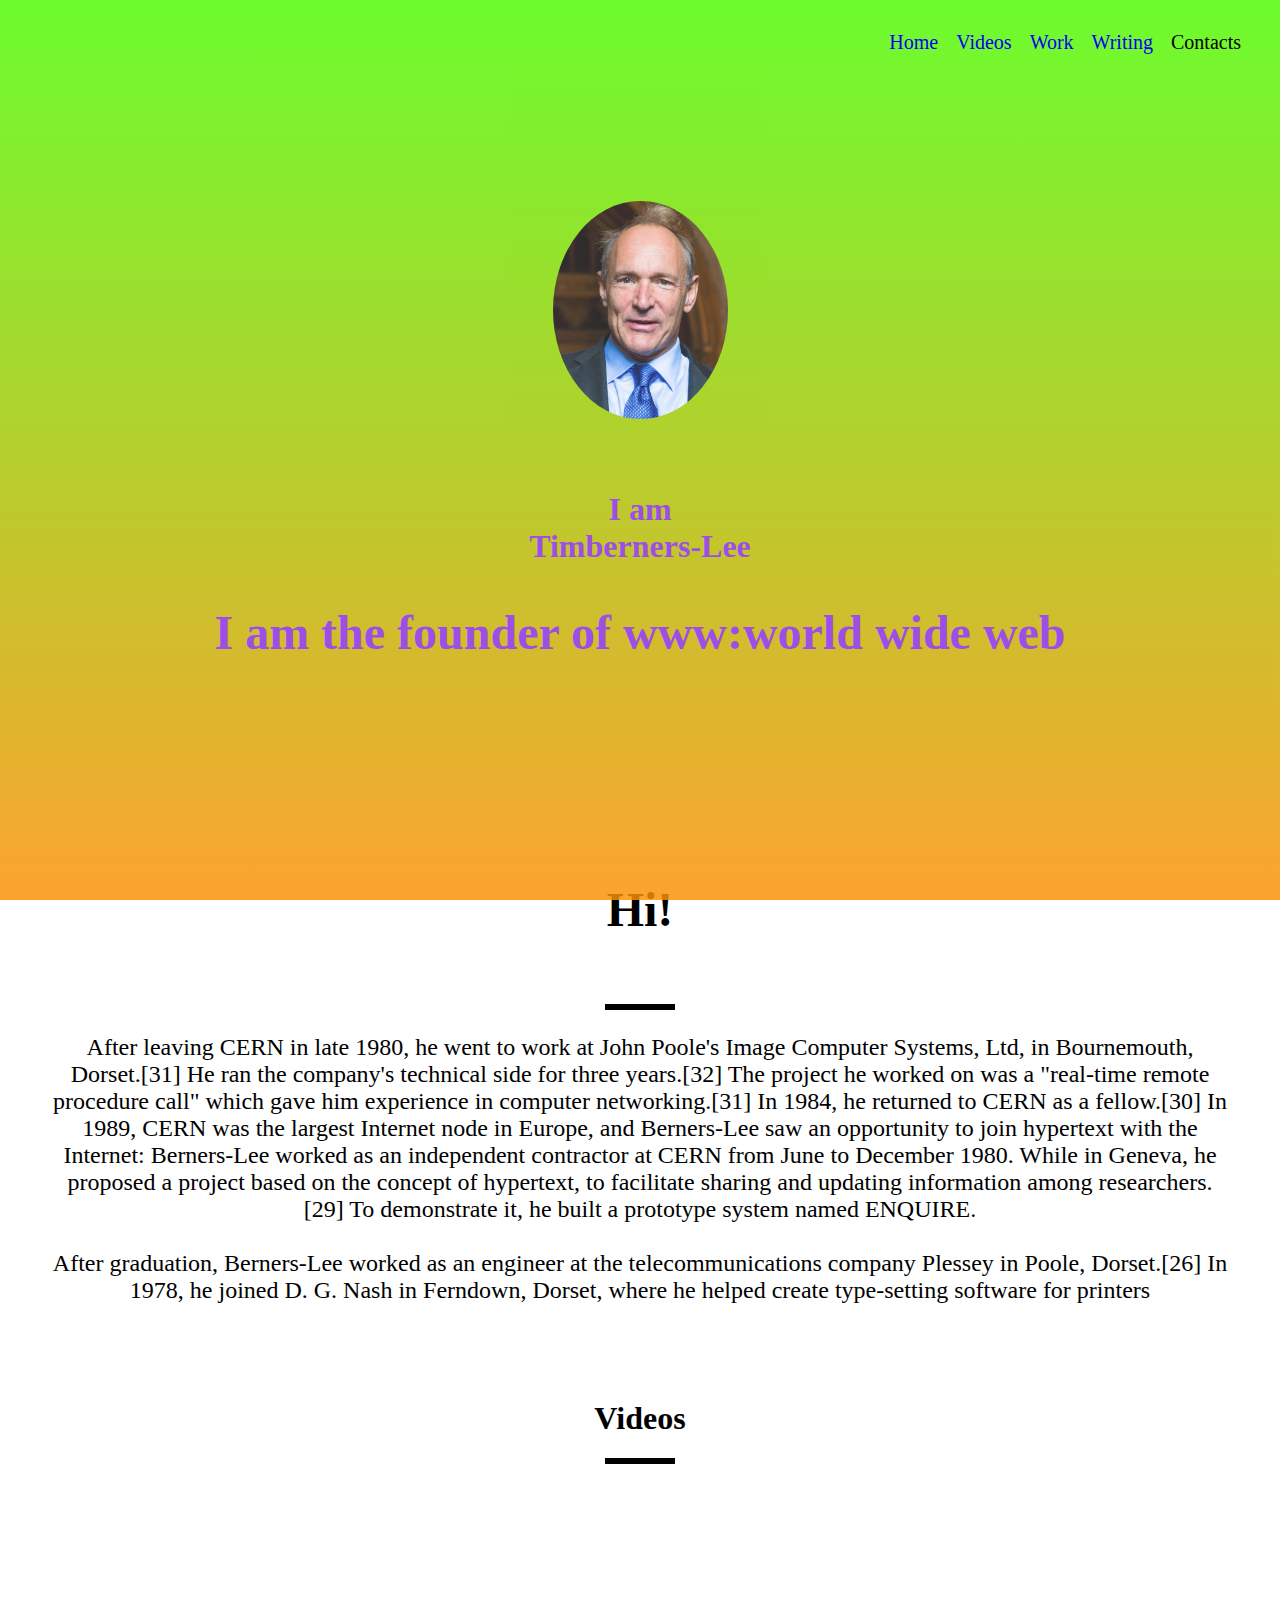
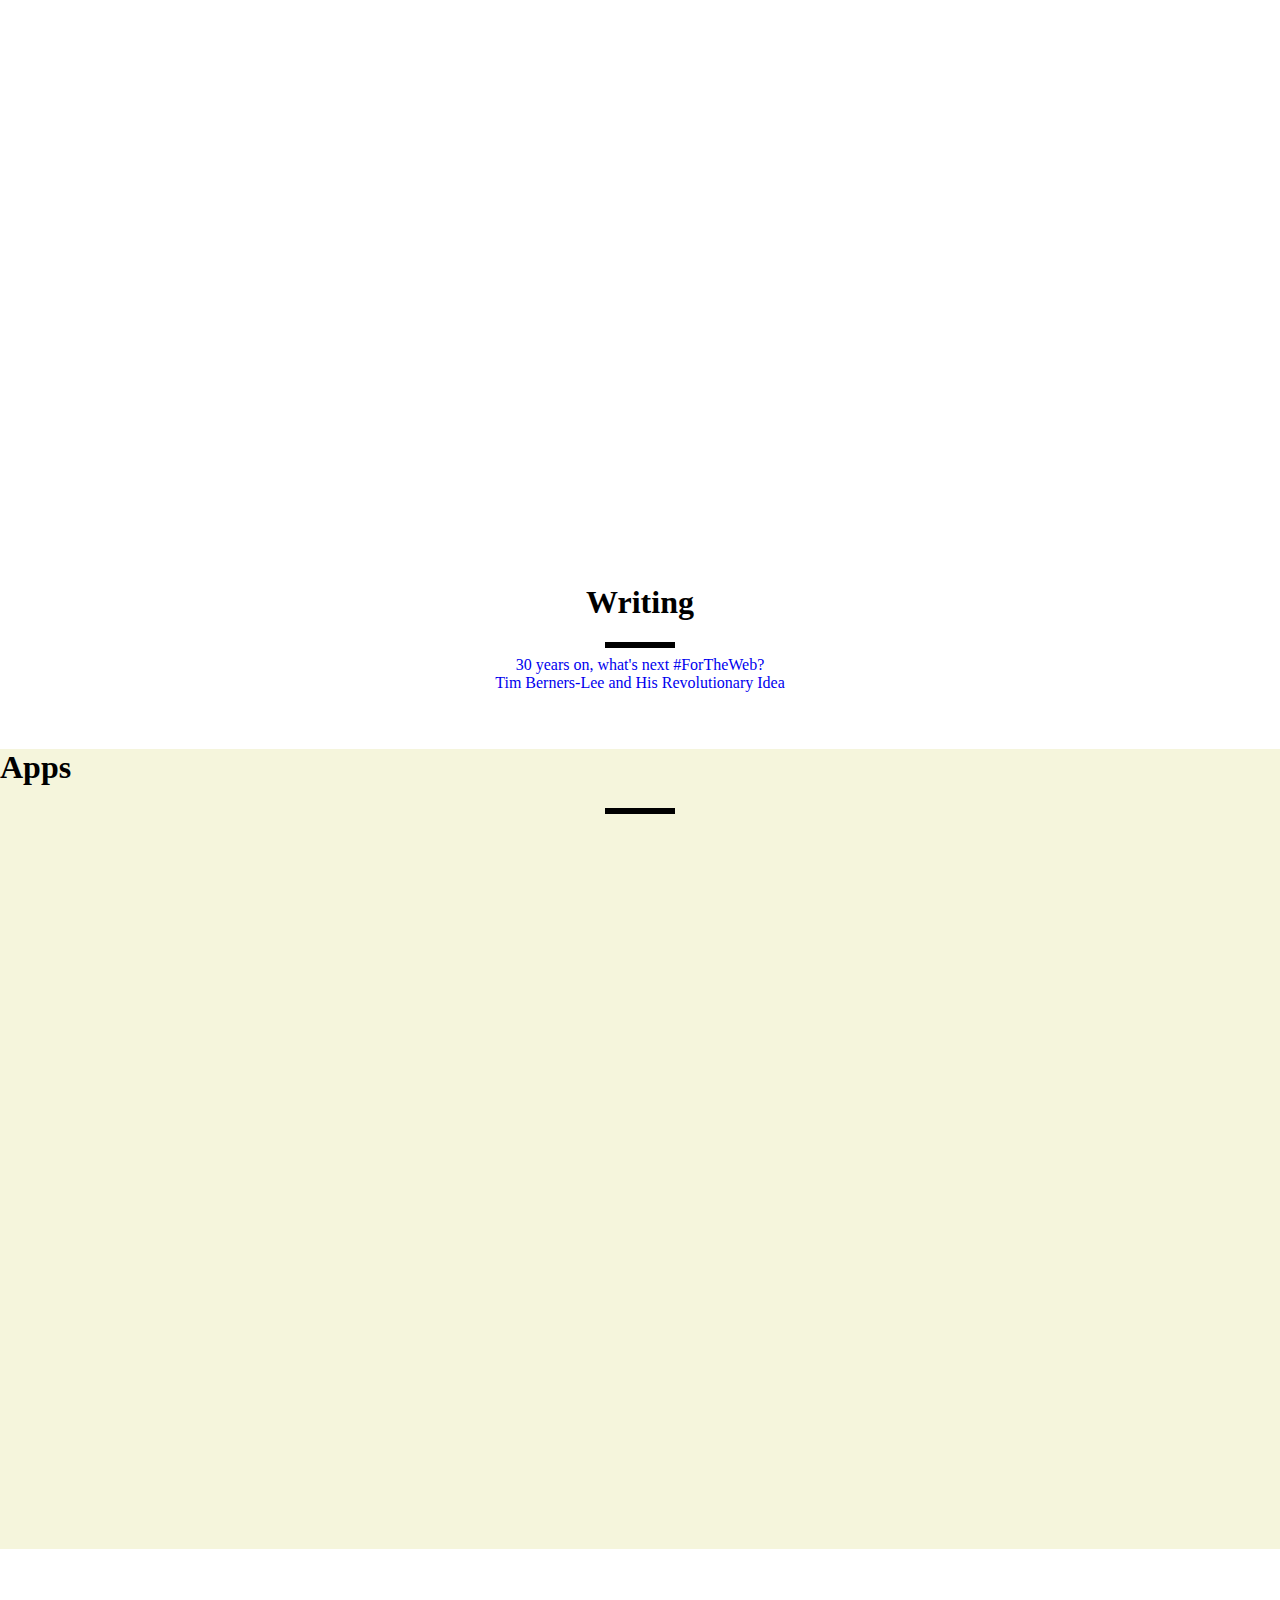
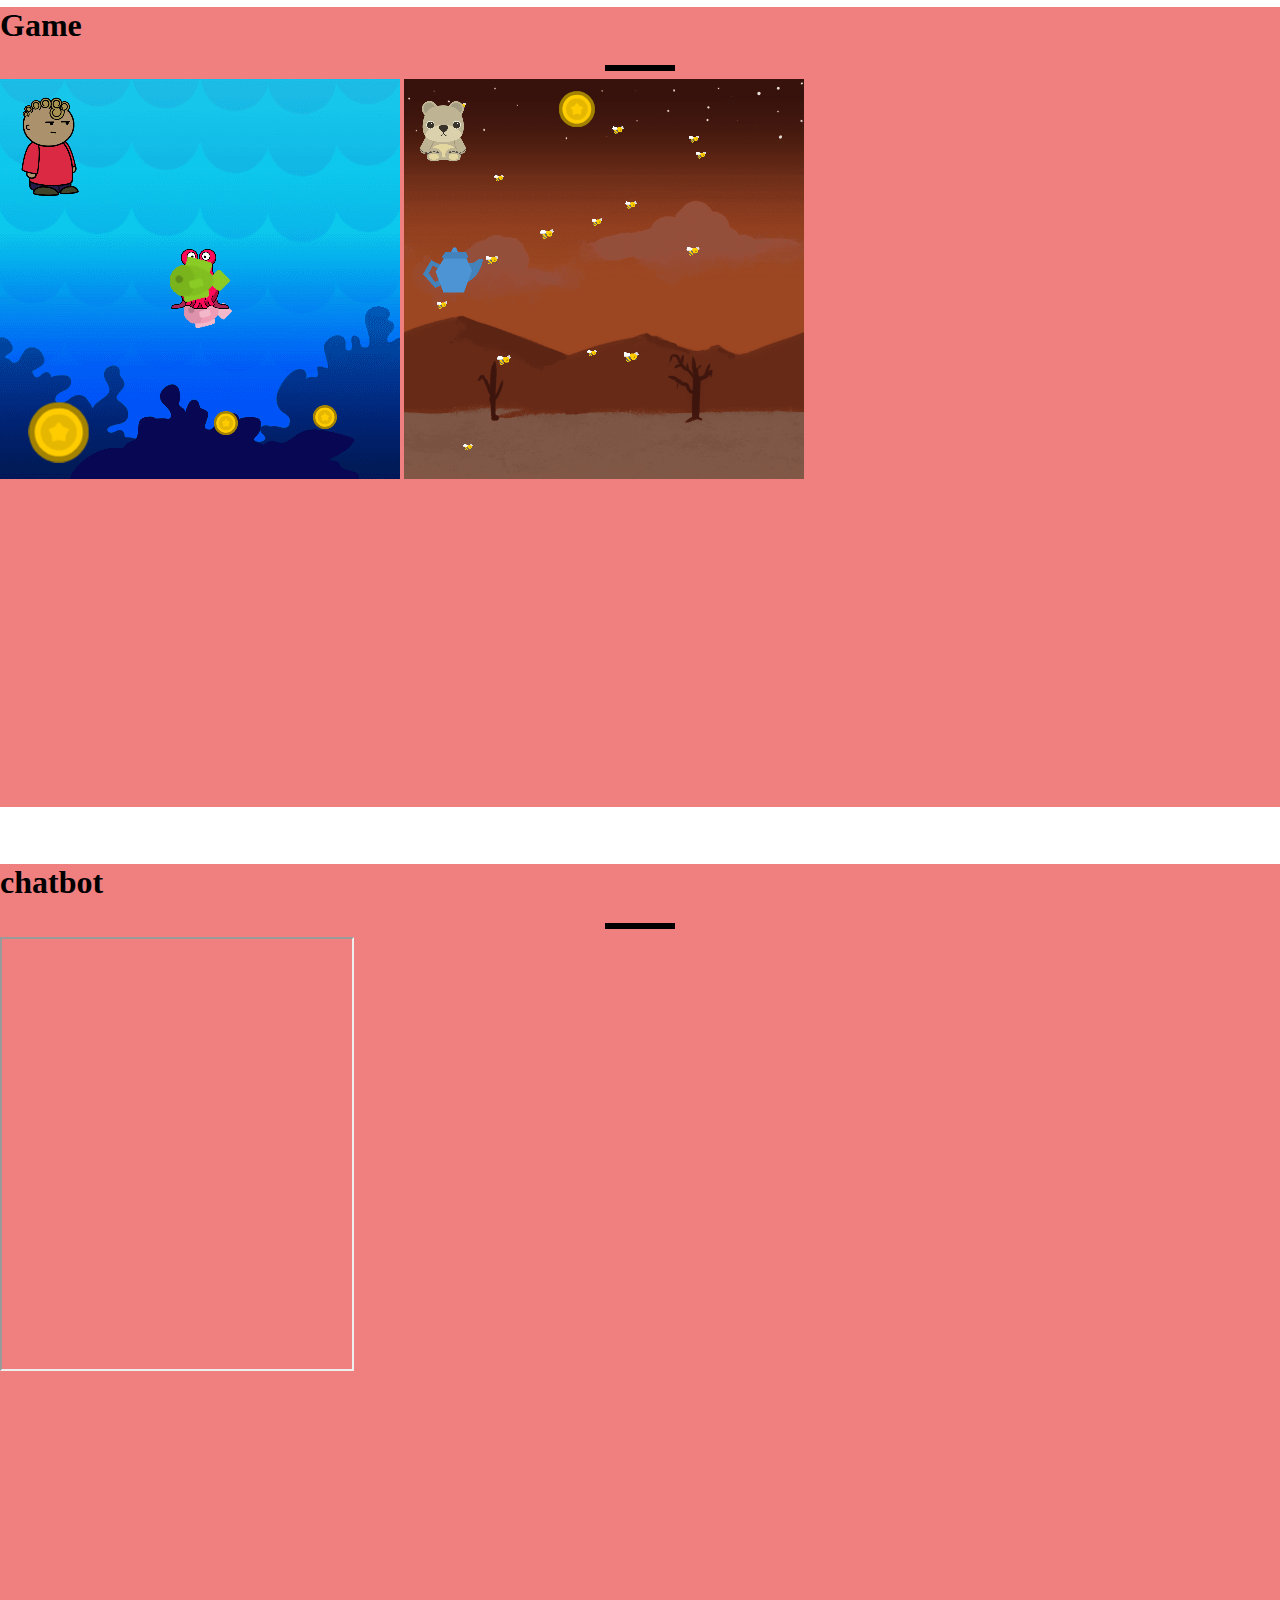
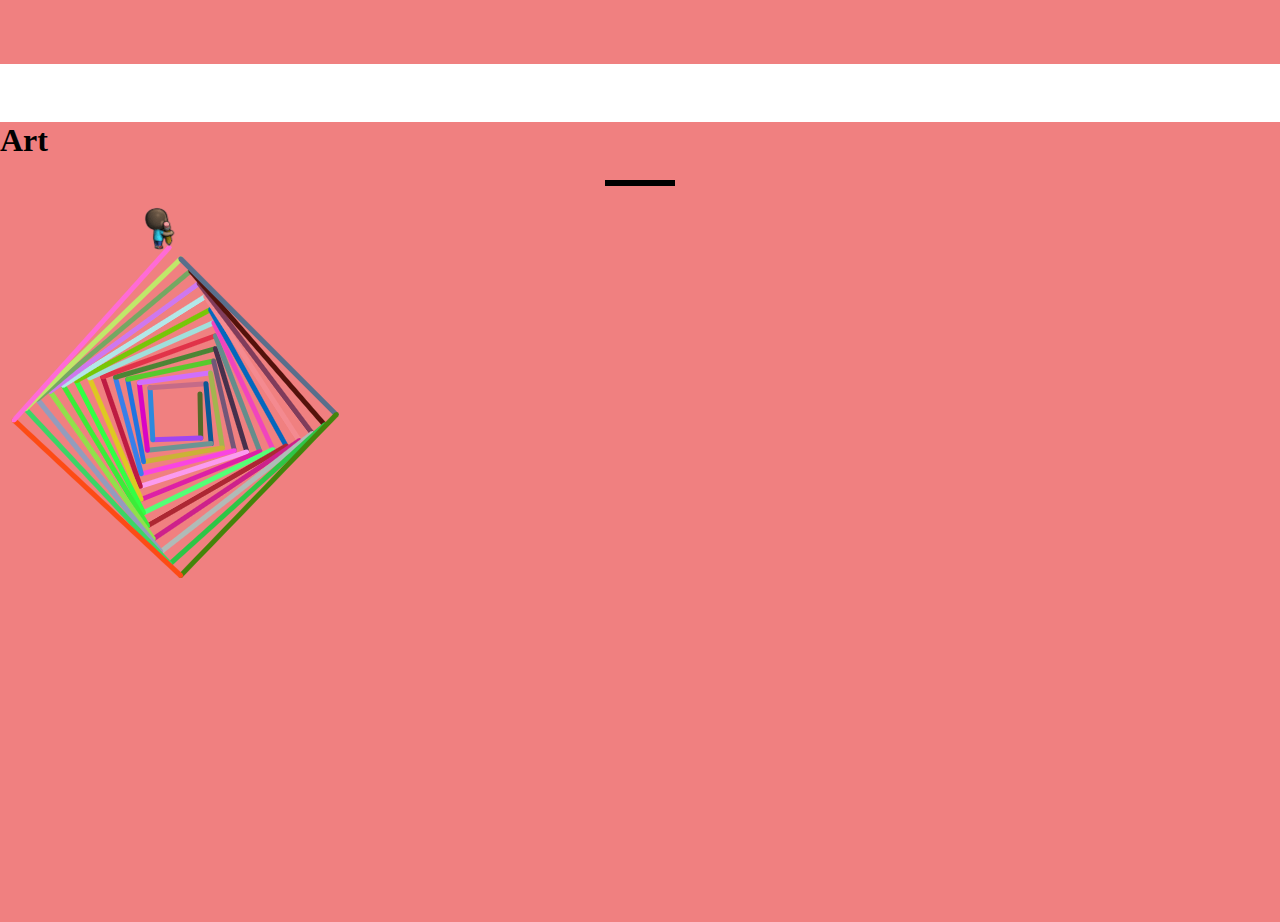
<file: index.html>
<html>

<head>
    <title> Sir Timberners-Lee</title>
    <link rel="stylesheet" href="style.css">
</head>

<body>
    <ul class="menu">
        <li class="links"><a href="#Wellcome">Home</a></li>
        <li class="links"><a href="#Videos">Videos</a></li>
        <li class="links"><a href="#Work">Work</a></li>
        <li class="links"><a href="#Writing">Writing</a></li>
        <li class="links">Contacts</li>
    </ul>
    <section id="Wellcome">
        <div class="di">
            <img src="Stbl.jpeg" class="profile">
            <h1>I am
                <br>
                <span id="sp">
                    Timberners-Lee
                    <h2>I am the founder of www:world wide web</h2>
                </span>
            </h1>
        </div>

    </section>


    <section id="Bio">
        <h1>Hi!</h1> <br>
        <div class="line"></div>
        <p>After leaving CERN in late 1980, he went to work at John Poole's Image Computer Systems, Ltd, in Bournemouth, Dorset.[31] He ran the company's technical side for three years.[32] The project he worked on was a "real-time remote procedure call" which gave him experience in computer networking.[31] In 1984, he returned to CERN as a fellow.[30]

            In 1989, CERN was the largest Internet node in Europe, and Berners-Lee saw an opportunity to join hypertext with the Internet:

            Berners-Lee worked as an independent contractor at CERN from June to December 1980. While in Geneva, he proposed a project based on the concept of hypertext, to facilitate sharing and updating information among researchers.[29] To demonstrate it, he built a prototype system named ENQUIRE.<br /><br />

            After graduation, Berners-Lee worked as an engineer at the telecommunications company Plessey in Poole, Dorset.[26] In 1978, he joined D. G. Nash in Ferndown, Dorset, where he helped create type-setting software for printers
        </p>
    </section>

    <section id="Videos">
        <h1>Videos</h1>
        <div class="line"></div>
        <br>
        <iframe width="950" height="536" src="https://www.youtube.com/embed/OM6XIICm_qo" title="YouTube video player" frameborder="0" allow="accelerometer; autoplay; clipboard-write; encrypted-media; gyroscope; picture-in-picture" allowfullscreen></iframe>
        <br>
        <br>
        <iframe width="950" height="534" src="https://www.youtube.com/embed/J8hzJxb0rpc" title="YouTube video player" frameborder="0" allow="accelerometer; autoplay; clipboard-write; encrypted-media; gyroscope; picture-in-picture" allowfullscreen></iframe>
    </section>
    <br>
    <br>
    <section id="Work">
        <h1>Work</h1>
        <div class="line"></div>
        <br>
        <iframe width="900" height="1000" src="https://en.wikipedia.org/wiki/Tim_Berners-Lee#Career_and_research" frameborder="0"></iframe>
    </section>
    <br>
    <br>
    <section id="Writing">
        <h1>Writing</h1>
        <div class="line"></div>
        <a class="article" href="https://webfoundation.org/2019/03/web-birthday-30/" target="_blank">30 years on, what's next #ForTheWeb?</a>
        <br>
        <a class="article" href="https://interestingengineering.com/how-did-tim-berners-lee-change-the-world-with-the-world-wide-web" target="_blank">Tim Berners-Lee and His Revolutionary Idea</a>
    </section>
    <br>
    <br>
    <section id="App">
        <h1>Apps</h1>
        <div class="line"></div>
        <iframe width="352" height="620" style="border: 0px;" src="https://studio.code.org/projects/applab/ju1wUpheKYeEcw2kHU9edUFu_sqdj5jKWIK_mIubVC4/embed"></iframe>
        <iframe width="352" height="620" style="border: 0px;" src="https://studio.code.org/projects/applab/r0gU8rsYvRJa-x1mP68ioVnfLMfEeeSNmw1_44hhD2E/embed"></iframe>
    </section>
    <br>
    <br>
    <section id="Game">
        <h1>Game</h1>
        <div class="line"></div>
        <a href="https://studio.code.org/projects/spritelab/jlu285chBsqU4sOYHbJC536eWNmYvlUFJZi8odiyxug" target="_blank">
            <img src="underwater.png"></a>
        
        <a href="https://studio.code.org/projects/spritelab/ZOSAyT9X-0haLLSyROcATRDS0W3kF2g3LU7F98xj5_4" target="_blank">
            <img src="winne%20game.png">
        </a>
    </section>
    <br>
    <br>
    <section id="chatbot">
        <h1>chatbot</h1>
        <div class="line"></div>
        
<iframe
    allow="microphone;"
    width="350"
    height="430"
    src="https://console.dialogflow.com/api-client/demo/embedded/67ef80fc-99ba-482c-a535-eb74d9c0346b">
</iframe>
        <!DOCTYPE html>
        <html lang="en">

        <head>
            <meta charset="utf-8">
            <meta name="viewport" content="width=device-width, initial-scale=1.0">
            <title></title>
            <link rel="stylesheet" href="">
        </head>

        <body>
            <script src=""></script>
        </body>

        </html>

    </section>
    <br>
    <br>
    <section id="Artist">
    <h1>Art</h1>
    <div class="line"></div> 
        <a href="https://studio.code.org/projects/artist/usVGrS0rSeC-hpy_4wJ_tLVzQygU_TZG2FLGLWse1rM" target="_blank">
        <img src="artist%20lab.png">
        </a>
    </section>
             
</body>

</html>
</file>
<file: style.css>
body {
    margin: 0;
    padding-top: 800px;
}

.profile {
    width: 175px;
    margin-bottom: 50px;
    border-radius: 50%;
}

#Wellcome {
    position: absolute;
    z-index: 9;
    height: 800px;
    color: blueviolet;
    left: 0;
    right: 0;
    top: 0;
    bottom: 0;
    opacity: 0.83;
    background: linear-gradient(#4efc03 0%, #fc9003 100%);
    display: table;
    width: 100%;
    height: 100%;
}

.di {
    display: table-cell;
    position: relative;
    text-align: center;
    vertical-align: middle;
}

#bio {
    padding: 50px;
    text-align: center;
    font-size: 24px;
}

.menu {
    list-style: none;
    font-family: inherit;
    position: absolute;
    right: 30px;
    top: 10px;
    cursor: pointer;
    z-index: 10;
}

.links {
    float: left;
    color: black;
    padding-top: 5px;
    padding-bottom: 5px;
    padding-right: 9px;
    padding-left: 9px;
    font-family: cursive;
    font-size: 20px;
}

.links:hover {
    background-color: aqua;
}

a {
    text-decoration: none;
}

.article:hover {
    color: fuchsia;
}

#Videos {
    text-align: center;
}

#Work {
    text-align: center;
}

#Writing {
    text-align: center;
}

#App {
    width: 100%;
    height: 800px;
    background-color: beige;

}

.line {
    height: 6px;
    background-color: #000;
    width: 70px;
    margin: 8px auto;
}

#Game {
    width: 100%;
    height: 800px;
    background-color: lightcoral;

}

ing {
    transition: transform.2s;
}

ing:hover {
    transform: scale(0.9);
}

#chatbot {
    width: 100%;
    height: 800px;
    background-color: lightcoral;
}

#Artist {
    width: 100%;
    height: 800px;
    background-color: lightcoral;
}
</file>
